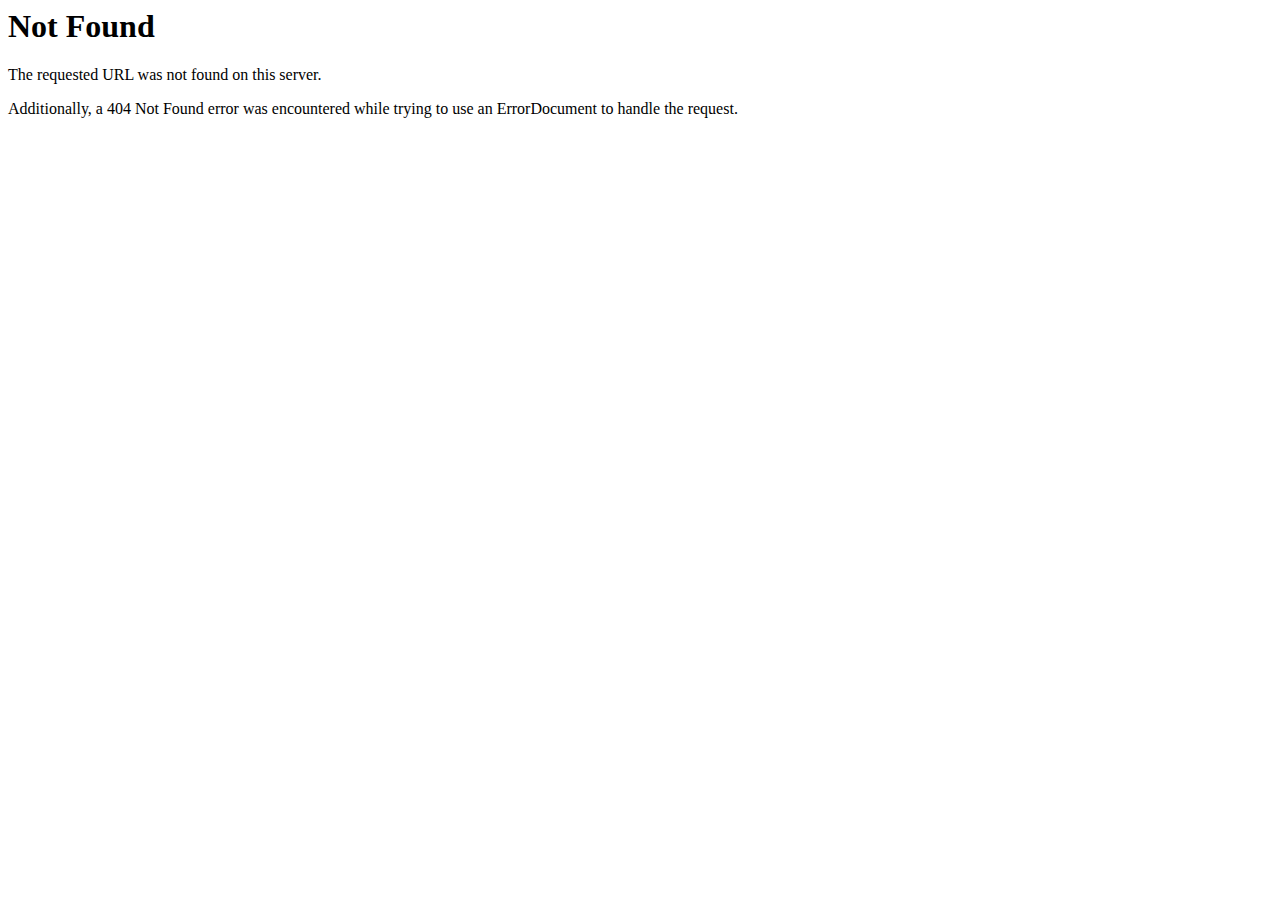
<file: css/normalize.html>
<!DOCTYPE HTML PUBLIC "-//IETF//DTD HTML 2.0//EN">
<html><head>
<title>404 Not Found</title>
</head><body>
<h1>Not Found</h1>
<p>The requested URL was not found on this server.</p>
<p>Additionally, a 404 Not Found
error was encountered while trying to use an ErrorDocument to handle the request.</p>
</body></html>
</file>
